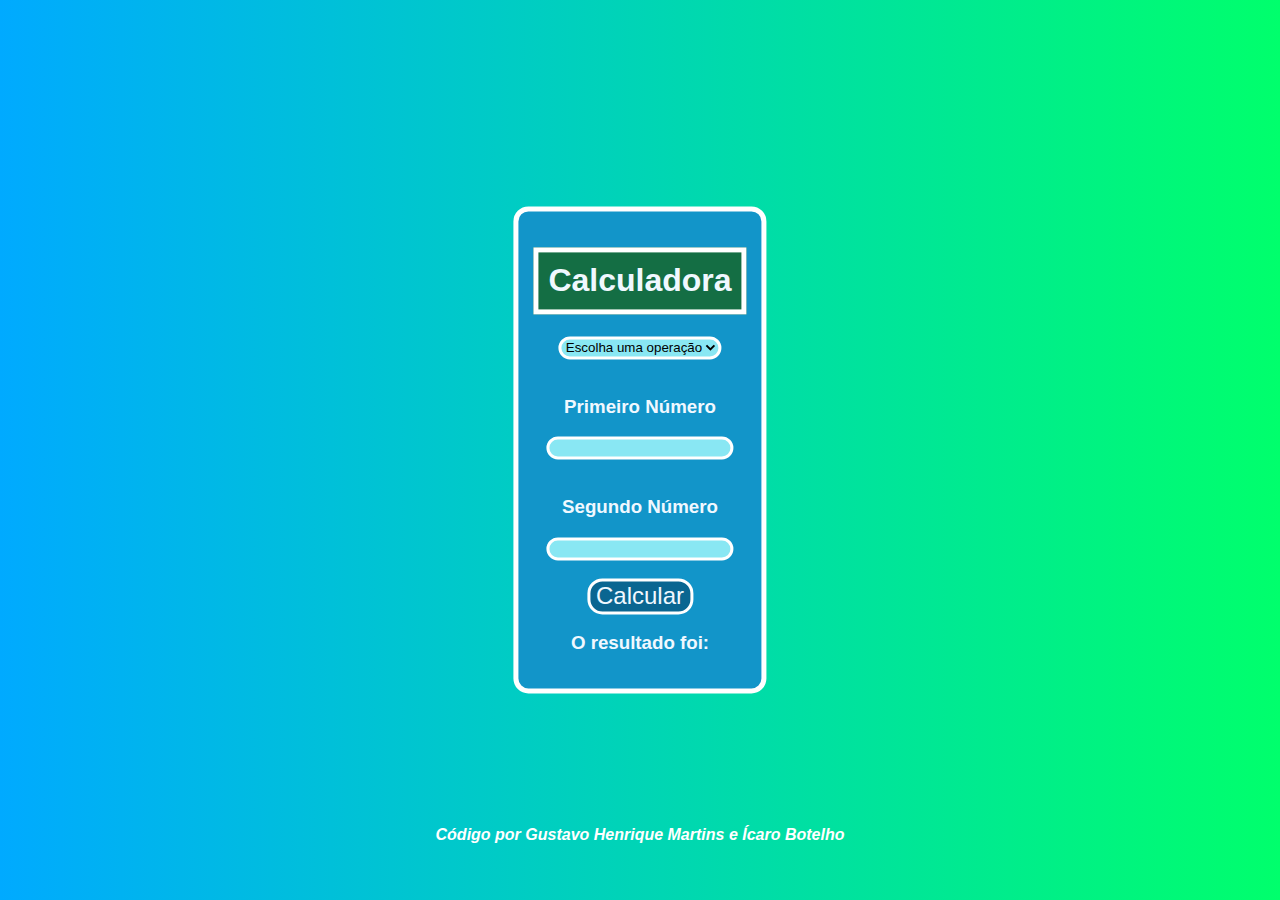
<file: index.html>
<!DOCTYPE html>
<html lang="en">
<head>
  <meta charset="UTF-8">
  <meta name="viewport" content="width=device-width, initial-scale=1.0">
  <meta http-equiv="X-UA-Compatible" content="ie=edge">
  <title>Calculadora</title>
  <link href="styles.css" rel="stylesheet">
  <link href="https://fonts.cdnfonts.com/css/minecraftia" rel="stylesheet">
  <script src="script.js" defer></script>
</head>
  <body>
    <div class="fundo"> 
      <div class="calculadora">
        <h1 class="letras">Calculadora</h1>
        <select class="select" id="operadores" onchange="sinais()">
          <option selected disabled> Escolha uma operação</option>
          <option value="soma">Soma</option>
          <option value="subtrair">Subtrair</option>
          <option value="multiplicar">Multiplicar</option>
          <option value="divisao">Divisão</option>
        </select><br />
        <h3 class="primeiro">Primeiro Número</h1>
          <input class="input" id="n1" type="numero" /><br />
          <sinal class="resultado"></sinal>
        <h3 class="primeiro">Segundo Número</h3>
          <input class="input" id="n2" type="numero" /><br />
        <button class="primeiro" onclick="calc()";>Calcular</button>
          <h3 class="primeiro">O resultado foi: </h3><span class="resultado"></span>
      </div>
    </div>
    <p class="autor">Código por Gustavo Henrique Martins e Ícaro Botelho</p>
</body>
</html>
</file>
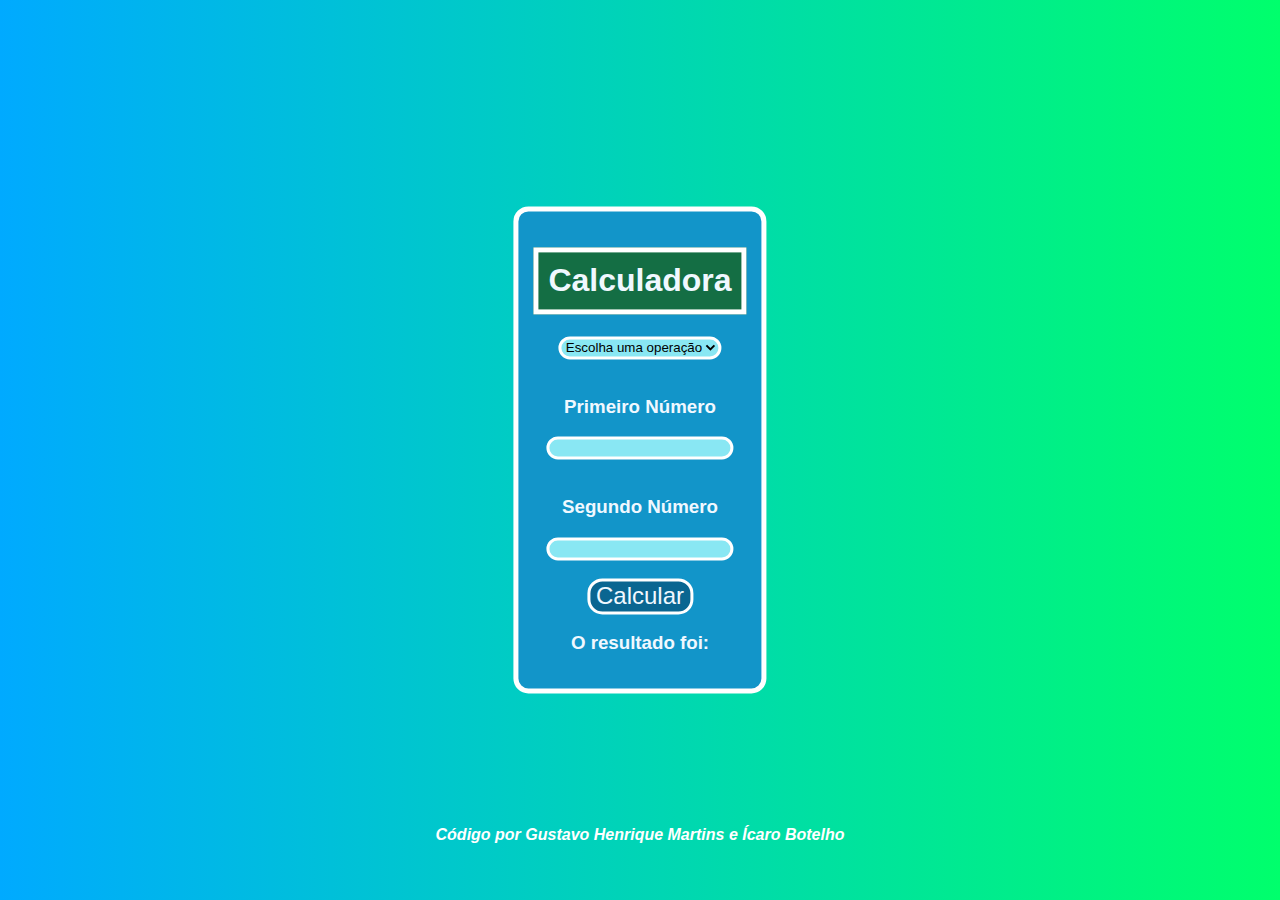
<file: html.html>
<!DOCTYPE html>
<html lang="en">
<head>
  <meta charset="UTF-8">
  <meta name="viewport" content="width=device-width, initial-scale=1.0">
  <meta http-equiv="X-UA-Compatible" content="ie=edge">
  <title>Calculadora</title>
  <link href="styles.css" rel="stylesheet">
  <link href="https://fonts.cdnfonts.com/css/minecraftia" rel="stylesheet">
  <script src="script.js" defer></script>
</head>
  <body>
    <div class="fundo"> 
      <div class="calculadora">
        <h1 class="letras">Calculadora</h1>
        <select class="select" id="operadores" onchange="sinais()">
          <option selected disabled> Escolha uma operação</option>
          <option value="soma">Soma</option>
          <option value="subtrair">Subtrair</option>
          <option value="multiplicar">Multiplicar</option>
          <option value="divisao">Divisão</option>
        </select><br />
        <h3 class="primeiro">Primeiro Número</h1>
          <input class="input" id="n1" type="numero" /><br />
          <sinal class="resultado"></sinal>
        <h3 class="primeiro">Segundo Número</h3>
          <input class="input" id="n2" type="numero" /><br />
        <button class="primeiro" onclick="calc()";>Calcular</button>
          <h3 class="primeiro">O resultado foi: </h3><span class="resultado"></span>
      </div>
    </div>
    <p class="autor">Código por Gustavo Henrique Martins e Ícaro Botelho</p>
</body>
</html>
</file>
<file: styles.css>
.letras  {
  box-sizing: border-box;
  font-family: 'Minecraftia', sans-serif;                               
  color: aliceblue;
  font-size: 2rem;
  font-weight: bold;
  padding: 10px;
  background-color:rgb(20, 110, 68);
  border: 5px solid white;
  text-align: center;
}
body {
  padding: 0;
  margin: 0;
  background: linear-gradient(to right, #00AAFF, #00FF6C);
}
.primeiro {
  text-align: center;
  font-family: 'Minecraftia', sans-serif;  
  color: aliceblue;
}
.input {
  border-radius: 15px;
  background-color:#89e7f3;
  font-family: 'Minecraftia', sans-serif;  
  text-align: center;
  border: 3px solid white;
}
.select {
  border-radius: 15px;
  background-color:#89e7f3;
  font-family: 'Minecraftia', sans-serif;
  text-align: center;  
  border: 3px solid white;
}
.select:hover{
  cursor: pointer;
  background-color: #00FF6C;
}
.resultado {
  text-align: center;
  font-family: 'Minecraftia', sans-serif;  
  color: aliceblue;
  font-weight: bold;
}
.calculadora {
  border: 5px solid white;  
  position: absolute;
  background-color: rgb(18, 149, 201);
  top: 50%;
  left: 50%;
  transform: translate(-50%, -50%);
  border-radius: 15px;
  padding: 15px;
  display:grid;
  justify-items: center;
}
.calculadora > button {
  cursor: pointer;
  font-size: 1.5rem;
  border: 3px solid white;
  outline: none;
  background-color:rgb(10, 102, 145);
  border-radius: 15px;
  width:auto
}
.calculadora > button:hover {
  background-color: #00FF6C;
}
.fundo {
  background-image: linear-gradient(to right, #00AAFF, #00FF6C);
  height:90vh;
}
.autor {
  font-family: 'Minecraftia', sans-serif;  
  justify-content: center;
  text-align: center;
  color: white;
  font-weight: bold;
  font-style: italic;
}
</file>
